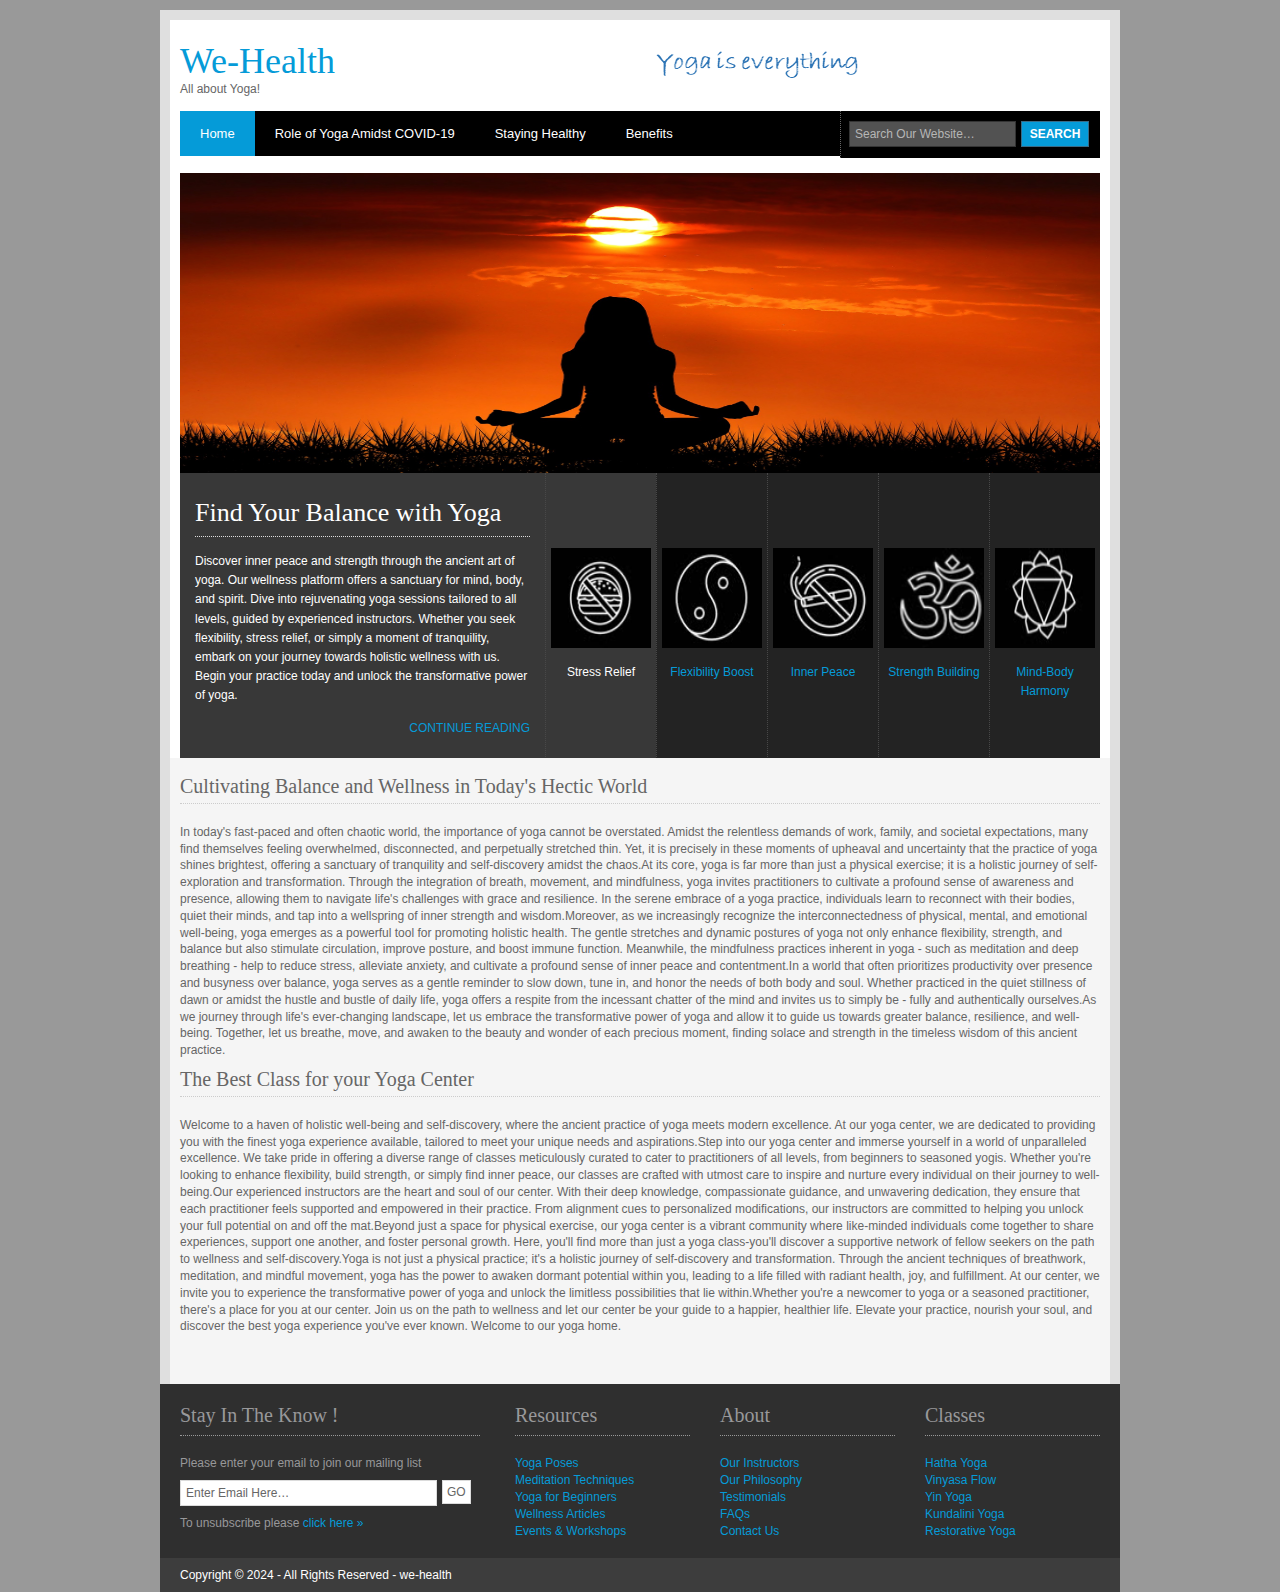
<file: we-health/home.html>
<!DOCTYPE html PUBLIC "-//W3C//DTD XHTML 1.0 Transitional//EN" "http://www.w3.org/TR/xhtml1/DTD/xhtml1-transitional.dtd">
<!--
Template Name: Internet Business
Author: <a href="http://www.os-templates.com/">OS Templates</a>
Author URI: http://www.os-templates.com/
Licence: Free to use under our free template licence terms
Licence URI: http://www.os-templates.com/template-terms
-->
<html xmlns="http://www.w3.org/1999/xhtml">
<head>
<title>We Health</title>
<meta http-equiv="Content-Type" content="text/html; charset=iso-8859-1" />
<link rel="stylesheet" href="layout/styles/layout.css" type="text/css" />
<script type="text/javascript" src="layout/scripts/jquery.min.js"></script>
<script type="text/javascript" src="layout/scripts/jquery.easing.1.3.js"></script>
<script type="text/javascript" src="layout/scripts/jquery.hslides.1.0.js"></script>
<script type="text/javascript">
$((function () {
    $('#accordion').hSlides({
        totalWidth: 920,
        totalHeight: 300,
        minPanelWidth: 111,
        maxPanelWidth: 476,
		easing: "easeOutBack",
		activeClass: 'current'
    });
}));
</script>
</head>
<body id="top">
<div id="header">
  <div class="wrapper">
    <div class="fl_left">
      <h1><a href="home.html">We-Health</a></h1>
      <p>All about Yoga!</p>
    </div>
    <div class="fl_right"> <a href="#"><img src="images/demo/banner-logo.png" alt="" /></a> </div>
    <br class="clear" />
  </div>
</div>
<!-- ####################################################################################################### -->
<div id="topbar">
  <div class="wrapper">
    <div id="topnav">
      <ul>
        <li class="active"><a href="home.html">Home</a></li>
        <li><a href="pages/covid19.html">Role of Yoga Amidst COVID-19</a></li>
        <li><a href="pages/staying-healthy.html">Staying Healthy</a></li>
        <li><a href="#">Benefits</a>
          <ul>
            <li><a href="#">Ease</a></li>
            <li><a href="#">Releax</a></li>
            <li><a href="#">Focus</a></li>
          </ul>
        </li>
      </ul>
    </div>
    <div id="search">
      <form action="#" method="post">
        <fieldset>
          <legend>Site Search</legend>
          <input type="text" value="Search Our Website&hellip;"  onfocus="this.value=(this.value=='Search Our Website&hellip;')? '' : this.value ;" />
          <input type="submit" name="go" id="go" value="Search" />
        </fieldset>
      </form>
    </div>
    <br class="clear" />
  </div>
</div>
<!-- ####################################################################################################### -->
<div id="featured_slide">
  <div class="wrapper">
  <img width="920px;" height="300px;" src="images/demo/yoga-header.jpg">
    <div class="featured_content">
      <ul id="accordion">
        <li class="current">
          <div class="featured_box">
            <h2 class="featured-head">Find Your Balance with Yoga</h2>
            <p class="description-text">Discover inner peace and strength through the ancient art of yoga. Our wellness platform offers a sanctuary for mind, body, and spirit. Dive into rejuvenating yoga sessions tailored to all levels, guided by experienced instructors. Whether you seek flexibility, stress relief, or simply a moment of tranquility, embark on your journey towards holistic wellness with us. Begin your practice today and unlock the transformative power of yoga.</p>
            <p class="readmore"><a class="custom_link" href="#">Continue Reading</a></p>
          </div>
          <div class="featured_tab"> <img class="featuted-image" src="images/demo/yoga1.png" alt="" />
            <p>Stress Relief</p>
          </div>
        </li>
        <li>
          <div class="featured_box">
            <h2 class="featured-head">Embrace Fluidity and Freedom</h2>
            <p class="description-text">Regular yoga practice enhances flexibility by stretching and lengthening muscles, improving range of motion and reducing the risk of injury, leading to increased mobility and agility in daily activities.</p>
            <p class="readmore"><a class="custom_link" href="#">Continue Reading</a></p>
          </div>
          <div class="featured_tab"><img class="featuted-image" src="images/demo/yoga2.png" alt="" />
            <p>Flexibility Boost</p>
          </div>
        </li>
        <li>
          <div class="featured_box">
            <h2 class="featured-head">Discover Serenity Within</h2>
            <p class="description-text">Through mindfulness and meditation, yoga cultivates inner peace, fostering a deep sense of tranquility and harmony within oneself, allowing for greater emotional balance and resilience amidst life's ups and downs.</p>
            <p class="readmore"><a class="custom_link" href="#">Continue Reading</a></p>
          </div>
          <div class="featured_tab"><img class="featuted-image" src="images/demo/yoga3.png" alt="" />
            <p>Inner Peace</p>
          </div>
        </li>
        <li>
          <div class="featured_box">
            <h2 class="featured-head">Power Up Your Practice</h2>
            <p class="description-text">Yoga incorporates strength-building poses that engage various muscle groups, promoting muscular endurance and tone, enhancing overall physical strength and stability for better posture and functional movement in daily life.</p>
            <p class="readmore"><a class="custom_link" href="#">Continue Reading</a></p>
          </div>
          <div class="featured_tab"><img class="featuted-image" src="images/demo/yoga4.png" alt="" />
            <p>Strength Building</p>
          </div>
        </li>
        <li>
          <div class="featured_box">
            <h2 class="featured-head">Unite Breath and Movement</h2>
            <p class="description-text">By integrating breath awareness with physical movement, yoga fosters a harmonious connection between the mind and body, promoting holistic well-being and a sense of unity, leading to improved mental clarity, focus, and overall vitality.</p>
            <p class="readmore"><a class="custom_link" href="#">Continue Reading &raquo;</a></p>
          </div>
          <div class="featured_tab"><img class="featuted-image" src="images/demo/yoga5.png" alt="" />
            <p>Mind-Body Harmony</p>
          </div>
        </li>
      </ul>
    </div>
  </div>
</div>
<!-- ####################################################################################################### -->
<!--div id="homecontent">
  <div class="wrapper">
    <ul>
      <li class="homecontent_title">
        <h2 class="title"><img src="images/demo/yoga-1.png" alt="" />Choose the class</h2>
        <p>Explore diverse yoga styles, from calming Hatha to dynamic Vinyasa. Discover the perfect fit for your journey towards holistic wellness.</p>
        <p class="readmore"><a href="#">Continue Reading &raquo;</a></p>
      </li>
      <li class="homecontent_title">
        <h2 class="title"><img src="images/demo/yoga-2.png" alt="" />Workout Routines</h2>
        <p>Elevate your fitness with our yoga-inspired routines. Strengthen, tone, and rejuvenate with practices designed to enhance your physical vitality.</p>
        <p class="readmore"><a href="#">Continue Reading &raquo;</a></p>
      </li>
      <li class="homecontent_title last">
        <h2 class="title"><img src="images/demo/yoga-3.png" alt="" />Yoga challenge</h2>
        <p>Ready to push your limits? Join our challenge to deepen your practice. Embrace growth, strength, and mindfulness on your transformative journey.</p>
        <p class="readmore"><a href="#">Continue Reading &raquo;</a></p>
      </li>
    </ul>
    <br class="clear" />
  </div>
</div-->
<!-- ####################################################################################################### -->
<div id="container">
  <div class="wrapper">
  
  
    <div class="body_content">
      <h3>Cultivating Balance and Wellness in Today's Hectic World</h3>
	  <div class="body_content_detail">
      <p>In today's fast-paced and often chaotic world, the importance of yoga cannot be overstated. Amidst the relentless demands of work, family, and societal expectations, many find themselves feeling overwhelmed, disconnected, and perpetually stretched thin. Yet, it is precisely in these moments of upheaval and uncertainty that the practice of yoga shines brightest, offering a sanctuary of tranquility and self-discovery amidst the chaos.At its core, yoga is far more than just a physical exercise; it is a holistic journey of self-exploration and transformation. Through the integration of breath, movement, and mindfulness, yoga invites practitioners to cultivate a profound sense of awareness and presence, allowing them to navigate life's challenges with grace and resilience. In the serene embrace of a yoga practice, individuals learn to reconnect with their bodies, quiet their minds, and tap into a wellspring of inner strength and wisdom.Moreover, as we increasingly recognize the interconnectedness of physical, mental, and emotional well-being, yoga emerges as a powerful tool for promoting holistic health. The gentle stretches and dynamic postures of yoga not only enhance flexibility, strength, and balance but also stimulate circulation, improve posture, and boost immune function. Meanwhile, the mindfulness practices inherent in yoga - such as meditation and deep breathing - help to reduce stress, alleviate anxiety, and cultivate a profound sense of inner peace and contentment.In a world that often prioritizes productivity over presence and busyness over balance, yoga serves as a gentle reminder to slow down, tune in, and honor the needs of both body and soul. Whether practiced in the quiet stillness of dawn or amidst the hustle and bustle of daily life, yoga offers a respite from the incessant chatter of the mind and invites us to simply be - fully and authentically ourselves.As we journey through life's ever-changing landscape, let us embrace the transformative power of yoga and allow it to guide us towards greater balance, resilience, and well-being. Together, let us breathe, move, and awaken to the beauty and wonder of each precious moment, finding solace and strength in the timeless wisdom of this ancient practice.</p>
	  </div>
	  
    </div>
	<div class="body_content second">
      <h3>The Best Class for your Yoga Center</h3>
	  <div class="body_content_detail">
      <p>Welcome to a haven of holistic well-being and self-discovery, where the ancient practice of yoga meets modern excellence. At our yoga center, we are dedicated to providing you with the finest yoga experience available, tailored to meet your unique needs and aspirations.Step into our yoga center and immerse yourself in a world of unparalleled excellence. We take pride in offering a diverse range of classes meticulously curated to cater to practitioners of all levels, from beginners to seasoned yogis. Whether you're looking to enhance flexibility, build strength, or simply find inner peace, our classes are crafted with utmost care to inspire and nurture every individual on their journey to well-being.Our experienced instructors are the heart and soul of our center. With their deep knowledge, compassionate guidance, and unwavering dedication, they ensure that each practitioner feels supported and empowered in their practice. From alignment cues to personalized modifications, our instructors are committed to helping you unlock your full potential on and off the mat.Beyond just a space for physical exercise, our yoga center is a vibrant community where like-minded individuals come together to share experiences, support one another, and foster personal growth. Here, you'll find more than just a yoga class-you'll discover a supportive network of fellow seekers on the path to wellness and self-discovery.Yoga is not just a physical practice; it's a holistic journey of self-discovery and transformation. Through the ancient techniques of breathwork, meditation, and mindful movement, yoga has the power to awaken dormant potential within you, leading to a life filled with radiant health, joy, and fulfillment. At our center, we invite you to experience the transformative power of yoga and unlock the limitless possibilities that lie within.Whether you're a newcomer to yoga or a seasoned practitioner, there's a place for you at our center. Join us on the path to wellness and let our center be your guide to a happier, healthier life. Elevate your practice, nourish your soul, and discover the best yoga experience you've ever known. Welcome to our yoga home.
</p>
	  

	  </div>
	  
    </div>
	
	
	
    <!--div id="column">
      <div class="holder">
        <h2>Popular Yoga Classes</h2>
        <ul id="latestnews">
          <li> <img class="imgl" src="images/demo/hath.png" alt="" />
            <p><strong><a href="#">Hatha Yoga</a></strong></p>
            <p>Focuses on physical postures and breath control for balance and relaxation.</p>
          </li>
          <li class="last"> <img class="imgl" src="images/demo/vina.png" alt="" />
            <p><strong><a href="#">Vinyasa Yoga</a></strong></p>
            <p>Flowing sequences synchronized with breath, promoting fluid movement and mindfulness.</p>
          </li>
        </ul>
      </div>
    </div-->
    <br class="clear" />
  </div>
</div>
<!-- ####################################################################################################### -->
<div id="footer">
  <div class="wrapper">
    <div id="newsletter">
      <h2>Stay In The Know !</h2>
      <p>Please enter your email to join our mailing list</p>
      <form action="#" method="post">
        <fieldset>
          <legend>News Letter</legend>
          <input type="text" value="Enter Email Here&hellip;"  onfocus="this.value=(this.value=='Enter Email Here&hellip;')? '' : this.value ;" />
          <input type="submit" name="news_go" id="news_go" value="GO" />
        </fieldset>
      </form>
      <p>To unsubscribe please <a href="#">click here &raquo;</a></p>
    </div>
    <div class="footbox">
      <h2>Classes</h2>
      <ul>
        <li><a href="#">Hatha Yoga</a></li>
        <li><a href="#">Vinyasa Flow</a></li>
        <li><a href="#">Yin Yoga</a></li>
        <li><a href="#">Kundalini Yoga</a></li>
        <li class="last"><a href="#">Restorative Yoga</a></li>
      </ul>
    </div>
    <div class="footbox">
      <h2>About</h2>
      <ul>
        <li><a href="#">Our Instructors</a></li>
        <li><a href="#">Our Philosophy</a></li>
        <li><a href="#">Testimonials</a></li>
        <li><a href="#">FAQs</a></li>
        <li class="last"><a href="#">Contact Us</a></li>
      </ul>
    </div>
    <div class="footbox">
      <h2>Resources</h2>
      <ul>
        <li><a href="#">Yoga Poses</a></li>
        <li><a href="#">Meditation Techniques</a></li>
        <li><a href="#">Yoga for Beginners</a></li>
        <li><a href="#">Wellness Articles</a></li>
        <li class="last"><a href="#">Events & Workshops</a></li>
      </ul>
    </div>
    <br class="clear" />
  </div>
</div>
<!-- ####################################################################################################### -->
<div id="copyright">
  <div class="wrapper">
    <p class="fl_left">Copyright &copy; 2024 - All Rights Reserved - <a href="#">we-health</a></p>
   
    <br class="clear" />
  </div>
</div>
</body>
</html>
</file>
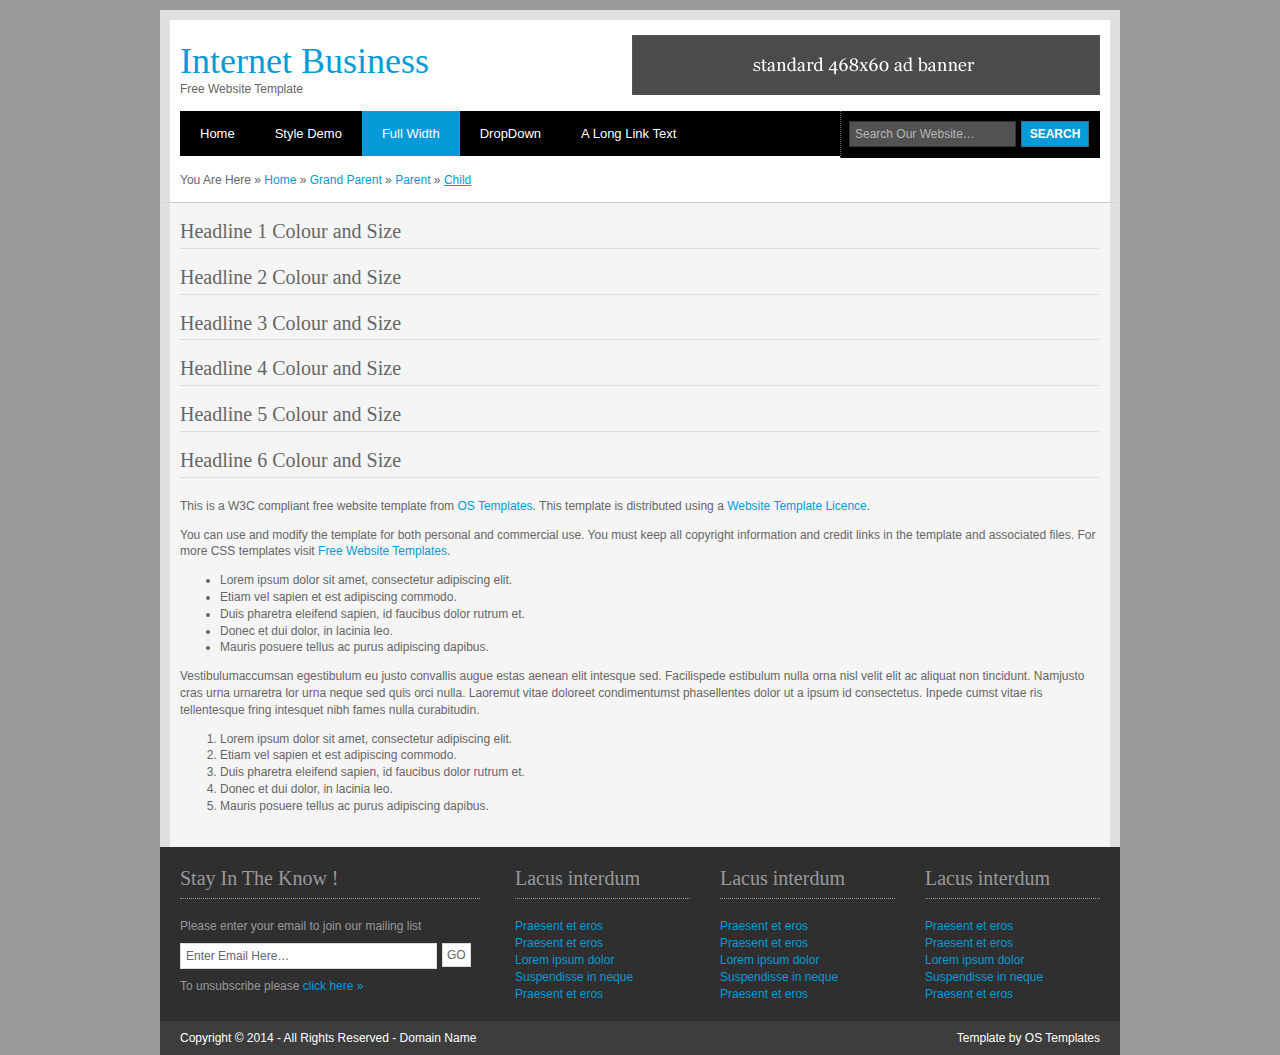
<file: we-health/pages/full-width.html>
<!DOCTYPE html PUBLIC "-//W3C//DTD XHTML 1.0 Transitional//EN" "http://www.w3.org/TR/xhtml1/DTD/xhtml1-transitional.dtd">
<!--
Template Name: Internet Business
Author: <a href="http://www.os-templates.com/">OS Templates</a>
Author URI: http://www.os-templates.com/
Licence: Free to use under our free template licence terms
Licence URI: http://www.os-templates.com/template-terms
-->
<html xmlns="http://www.w3.org/1999/xhtml">
<head>
<title>Internet Business | Full Width</title>
<meta http-equiv="Content-Type" content="text/html; charset=iso-8859-1" />
<link rel="stylesheet" href="../layout/styles/layout.css" type="text/css" />
</head>
<body id="top">
<div id="header">
  <div class="wrapper">
    <div class="fl_left">
      <h1><a href="../home.html">Internet Business</a></h1>
      <p>Free Website Template</p>
    </div>
    <div class="fl_right"> <a href="#"><img src="../images/demo/468x60.gif" alt="" /></a> </div>
    <br class="clear" />
  </div>
</div>
<!-- ####################################################################################################### -->
<div id="topbar">
  <div class="wrapper">
    <div id="topnav">
      <ul>
        <li><a href="../home.html">Home</a></li>
        <li><a href="style-demo.html">Style Demo</a></li>
        <li class="active"><a href="full-width.html">Full Width</a></li>
        <li><a href="#">DropDown</a>
          <ul>
            <li><a href="#">Link 1</a></li>
            <li><a href="#">Link 2</a></li>
            <li><a href="#">Link 3</a></li>
          </ul>
        </li>
        <li class="last"><a href="#">A Long Link Text</a></li>
      </ul>
    </div>
    <div id="search">
      <form action="#" method="post">
        <fieldset>
          <legend>Site Search</legend>
          <input type="text" value="Search Our Website&hellip;"  onfocus="this.value=(this.value=='Search Our Website&hellip;')? '' : this.value ;" />
          <input type="submit" name="go" id="go" value="Search" />
        </fieldset>
      </form>
    </div>
    <br class="clear" />
  </div>
</div>
<!-- ####################################################################################################### -->
<div id="breadcrumb">
  <div class="wrapper">
    <ul>
      <li class="first">You Are Here</li>
      <li>&#187;</li>
      <li><a href="#">Home</a></li>
      <li>&#187;</li>
      <li><a href="#">Grand Parent</a></li>
      <li>&#187;</li>
      <li><a href="#">Parent</a></li>
      <li>&#187;</li>
      <li class="current"><a href="#">Child</a></li>
    </ul>
  </div>
</div>
<!-- ####################################################################################################### -->
<div id="container">
  <div class="wrapper">
    <h1>Headline 1 Colour and Size</h1>
    <h2>Headline 2 Colour and Size</h2>
    <h3>Headline 3 Colour and Size</h3>
    <h4>Headline 4 Colour and Size</h4>
    <h5>Headline 5 Colour and Size</h5>
    <h6>Headline 6 Colour and Size</h6>
    <p>This is a W3C compliant free website template from <a href="http://www.os-templates.com/" title="Free Website Templates">OS Templates</a>. This template is distributed using a <a href="http://www.os-templates.com/template-terms">Website Template Licence</a>.</p>
    <p>You can use and modify the template for both personal and commercial use. You must keep all copyright information and credit links in the template and associated files. For more CSS templates visit <a href="http://www.os-templates.com/">Free Website Templates</a>.</p>
    <ul>
      <li>Lorem ipsum dolor sit amet, consectetur adipiscing elit.</li>
      <li>Etiam vel sapien et est adipiscing commodo.</li>
      <li>Duis pharetra eleifend sapien, id faucibus dolor rutrum et.</li>
      <li>Donec et dui dolor, in lacinia leo.</li>
      <li>Mauris posuere tellus ac purus adipiscing dapibus.</li>
    </ul>
    <p>Vestibulumaccumsan egestibulum eu justo convallis augue estas aenean elit intesque sed. Facilispede estibulum nulla orna nisl velit elit ac aliquat non tincidunt. Namjusto cras urna urnaretra lor urna neque sed quis orci nulla. Laoremut vitae doloreet condimentumst phasellentes dolor ut a ipsum id consectetus. Inpede cumst vitae ris tellentesque fring intesquet nibh fames nulla curabitudin.</p>
    <ol>
      <li>Lorem ipsum dolor sit amet, consectetur adipiscing elit.</li>
      <li>Etiam vel sapien et est adipiscing commodo.</li>
      <li>Duis pharetra eleifend sapien, id faucibus dolor rutrum et.</li>
      <li>Donec et dui dolor, in lacinia leo.</li>
      <li>Mauris posuere tellus ac purus adipiscing dapibus.</li>
    </ol>
  </div>
</div>
<!-- ####################################################################################################### -->
<div id="footer">
  <div class="wrapper">
    <div id="newsletter">
      <h2>Stay In The Know !</h2>
      <p>Please enter your email to join our mailing list</p>
      <form action="#" method="post">
        <fieldset>
          <legend>News Letter</legend>
          <input type="text" value="Enter Email Here&hellip;"  onfocus="this.value=(this.value=='Enter Email Here&hellip;')? '' : this.value ;" />
          <input type="submit" name="news_go" id="news_go" value="GO" />
        </fieldset>
      </form>
      <p>To unsubscribe please <a href="#">click here &raquo;</a></p>
    </div>
    <div class="footbox">
      <h2>Lacus interdum</h2>
      <ul>
        <li><a href="#">Praesent et eros</a></li>
        <li><a href="#">Praesent et eros</a></li>
        <li><a href="#">Lorem ipsum dolor</a></li>
        <li><a href="#">Suspendisse in neque</a></li>
        <li class="last"><a href="#">Praesent et eros</a></li>
      </ul>
    </div>
    <div class="footbox">
      <h2>Lacus interdum</h2>
      <ul>
        <li><a href="#">Praesent et eros</a></li>
        <li><a href="#">Praesent et eros</a></li>
        <li><a href="#">Lorem ipsum dolor</a></li>
        <li><a href="#">Suspendisse in neque</a></li>
        <li class="last"><a href="#">Praesent et eros</a></li>
      </ul>
    </div>
    <div class="footbox">
      <h2>Lacus interdum</h2>
      <ul>
        <li><a href="#">Praesent et eros</a></li>
        <li><a href="#">Praesent et eros</a></li>
        <li><a href="#">Lorem ipsum dolor</a></li>
        <li><a href="#">Suspendisse in neque</a></li>
        <li class="last"><a href="#">Praesent et eros</a></li>
      </ul>
    </div>
    <br class="clear" />
  </div>
</div>
<!-- ####################################################################################################### -->
<div id="copyright">
  <div class="wrapper">
    <p class="fl_left">Copyright &copy; 2014 - All Rights Reserved - <a href="#">Domain Name</a></p>
    <p class="fl_right">Template by <a target="_blank" href="http://www.os-templates.com/" title="Free Website Templates">OS Templates</a></p>
    <br class="clear" />
  </div>
</div>
</body>
</html>
</file>
<file: we-health/layout/styles/layout.css>
@charset "utf-8";
/*
Template Name: Internet Business
Author: <a href="http://www.os-templates.com/">OS Templates</a>
Author URI: http://www.os-templates.com/
Licence: Free to use under our free template licence terms
Licence URI: http://www.os-templates.com/template-terms
File: Layout CSS
*/

@import url("navi.css");
@import url("forms.css");
@import url("tables.css");
@import url("featured_slide.css");

html{overflow-y:scroll;}
body{margin:0; padding:10px 0 0 0; font-size:12px; font-family:verdana, Arial, Helvetica, sans-serif; color:#FFFFFF; background-color:#999999;}

.justify{text-align:justify;}
.bold{font-weight:bold;}
.center{text-align:center;}
.right{text-align:right;}
.nostart{margin:0; padding:0; list-style-type:none;}

.clear{clear:both;}
br.clear{clear:both; margin-top:-15px;}

a{outline:none; text-decoration:none;}

.fl_left, .imgl{float:left;}
.fl_right, .imgr{float:right;}

img{display:block; margin:0; padding:0; border:0;}
.imgl, .imgr{border:1px solid #DFDFDF; padding:5px; color:#666666; background-color:#FFFFFF;}
.imgl{margin:0 8px 8px 0; clear:left;}
.imgr{margin:0 0 8px 8px; clear:right;}

/* ----------------------------------------------Generalise------------------------------------- */

h1, h2, h3, h4, h5, h6{margin:0 0 20px 0; padding:0 0 8px 0; font-size:20px; font-weight:normal; font-family:Georgia, "Times New Roman", Times, serif; border-bottom:1px dotted #DDDDDD;}

#header, #topbar, #featured_slide, #homecontent, #breadcrumb, #container, #footer, #copyright{display:block; width:960px; margin:0 auto;}

.wrapper{display:block; width:920px; padding:15px 10px; color:#666666; background-color:#FFFFFF; border-left:10px solid #DFDFDF; border-right:10px solid #DFDFDF;}

/* ----------------------------------------------Header------------------------------------- */

#header .wrapper{border-top:10px solid #DFDFDF;}
#header h1, #header p{margin:0; padding:0;}
#header .fl_left{display:block; float:left; width:400px; margin:5px 0 0 0;}
#header .fl_right{display:block; float:right; width:468px;}
#header h1{margin:0; font-size:36px; border:none;}
#header h1 a{color:#059BD8; background-color:#FFFFFF;}

/* ----------------------------------------------Topbar------------------------------------- */

#topbar .wrapper{padding:0 10px;}
#topbar #search{display:block; float:right; width:251px; height:37px; margin:0; padding:10px 0 0 8px; color:#FFFFFF; background-color:#000000; border-left:1px dotted #666666; overflow:hidden;}

/* ----------------------------------------------Homepage Intro------------------------------------- */

#homecontent .wrapper{padding:25px 10px;}
#homecontent a{color:#059BD8; background-color:#FFFFFF;}
#homecontent ul{display:inline; margin:0; padding:0; list-style:none;}
#homecontent li{display:block; float:left; width:290px; margin:0 25px 0 0; padding:0;}
#homecontent li.last{margin-right:0;}
#homecontent li h2.title{display:block; width:100%; height:65px; margin:0; padding:15px 0 8px 0; font-size:20px; font-weight:normal; font-family:Georgia, "Times New Roman", Times, serif; color:#666666; background-color:#FFFFFF; line-height:normal; border-bottom:1px dashed #CCCCCC;}
#homecontent li h2.title img{float:left; margin:-15px 8px 0 0; padding:5px; color:#666666; background-color:#F7F7F7; border:1px solid #CCCCCC;}
#homecontent p.readmore{display:block; width:100%; text-align:right; line-height:normal; font-weight:bold; margin:0; padding:0;}

/* ----------------------------------------------BreadCrumb------------------------------------- */

#breadcrumb .wrapper{padding:15px 10px; border-bottom:1px solid #CCCCCC;}
#breadcrumb a{color:#059BD8; background-color:#FFFFFF;}
#breadcrumb ul{margin:0; padding:0; list-style:none;}
#breadcrumb ul li{display:inline;}
#breadcrumb ul li.current a{text-decoration:underline;}

/* ----------------------------------------------Content------------------------------------- */

#container .wrapper{padding:20px 10px; line-height:1.4em; color:#666666; background-color:#F5F5F5;}
#container a{color:#059BD8; background-color:#F5F5F5;}
#container h1, #container h2, #container h3, #container h4, #container h5, #container h6{padding-bottom:8px; border-bottom:1px dotted #CCCCCC;}
#content{display:block; /**float:left; width:580px;**/}

/* Comments */

#comments{margin-bottom:40px;}
#comments .commentlist{margin:0; padding:0;}
#comments .commentlist ul{margin:0; padding:0; list-style:none;}
#comments .commentlist li.comment_odd, #comments .commentlist li.comment_even{margin:0 0 10px 0; padding:15px; list-style:none;}
#comments .commentlist li.comment_odd{color:#666666; background-color:#FFFFFF;}
#comments .commentlist li.comment_odd a{color:#059BD8; background-color:#FFFFFF;}
#comments .commentlist li.comment_even{color:#666666; background-color:#E8E8E8;}
#comments .commentlist li.comment_even a{color:#059BD8; background-color:#E8E8E8;}
#comments .commentlist .author .name{font-weight:bold;}
#comments .commentlist .submitdate{font-size:smaller;}
#comments .commentlist p{margin:10px 5px 10px 0; padding:0; font-weight:normal; text-transform:none;}
#comments .commentlist li .avatar{float:right; border:1px solid #EEEEEE; margin:0 0 0 10px;}

/* ----------------------------------------------Column------------------------------------- */

#column{display:block; float:right; width:300px;}
#column .holder, #column #featured{display:block; width:300px; margin-bottom:20px;}
#column .holder h2.title{display:block; width:100%; height:65px; margin:0; padding:15px 0 0 0; font-size:20px; line-height:normal; border-bottom:1px dashed #666666;}
#column .holder h2.title img{float:left; margin:-15px 8px 0 0; padding:5px; border:1px solid #666666;}
#column div.imgholder{display:block; width:290px; margin:0 0 10px 0; padding:4px; color:#666666; background-color:#FFFFFF; border:1px solid #CCCCCC;}
#column .holder p.readmore{display:block; width:100%; font-weight:bold; text-align:right; line-height:normal;}

/* Featured Block */

#column #featured a{color:#666666; background-color:#F9F9F9;}
#column #featured ul, #column #featured h2, #column #featured p{margin:0; padding:0; list-style:none;}
#column #featured a{color:#059BD8; background-color:#F9F9F9;}
#column #featured li{display:block; width:250px; margin:0; padding:20px 25px; color:#666666; background-color:#F9F9F9;}
#column #featured li p.imgholder{display:block; width:240px; height:90px; margin:20px 0 15px 0; padding:4px; border:1px solid #CCCCCC;}
#column #featured li h2{margin:0; padding:0 0 14px 0; font-weight:normal; font-family:Georgia, "Times New Roman", Times, serif; line-height:normal; border-bottom:1px dashed #666666;}
#column #featured p.readmore{display:block; width:100%; margin-top:15px; font-weight:bold; text-align:right; line-height:normal;}
#column #latestnews{display:block; width:100%; margin:0; padding:0; list-style:none;}
#column #latestnews li{display:block; margin:0 0 20px 0; padding:0 0 15px 0; border-bottom:1px dotted #DDDDDD;}
#column #latestnews li.last{margin-bottom:0;}
#column #latestnews p{margin:0; padding:0; line-height:normal;}
#column #latestnews .imgl{margin:0 10px 10px 0; padding:4px;}

/* ----------------------------------------------Footer------------------------------------- */

#footer .wrapper{padding:20px; border:none; color:#98989A; background-color:#2F2F2F;}
#footer a{color:#059BD8; background-color:#2F2F2F;}
#footer h2{padding-bottom:8px; border-bottom:1px dotted #999999;}
#footer p, #footer ul, #footer a{margin:0; padding:0; font-weight:normal; list-style:none; line-height:normal;}
#footer .footbox{display:block; float:right; width:175px; margin:0 0 0 30px; padding:0;}
#footer li{margin-bottom:3px;}
#footer .last{margin:0;}
#newsletter{display:block; float:left; width:300px;}

/* ----------------------------------------------Copyright------------------------------------- */

#copyright .wrapper{padding:10px 20px; border:none;}
#copyright p{margin:0; padding:0;}
#copyright .wrapper, #copyright a{color:#FFFFFF; background-color:#3D3D3D;}
</file>
